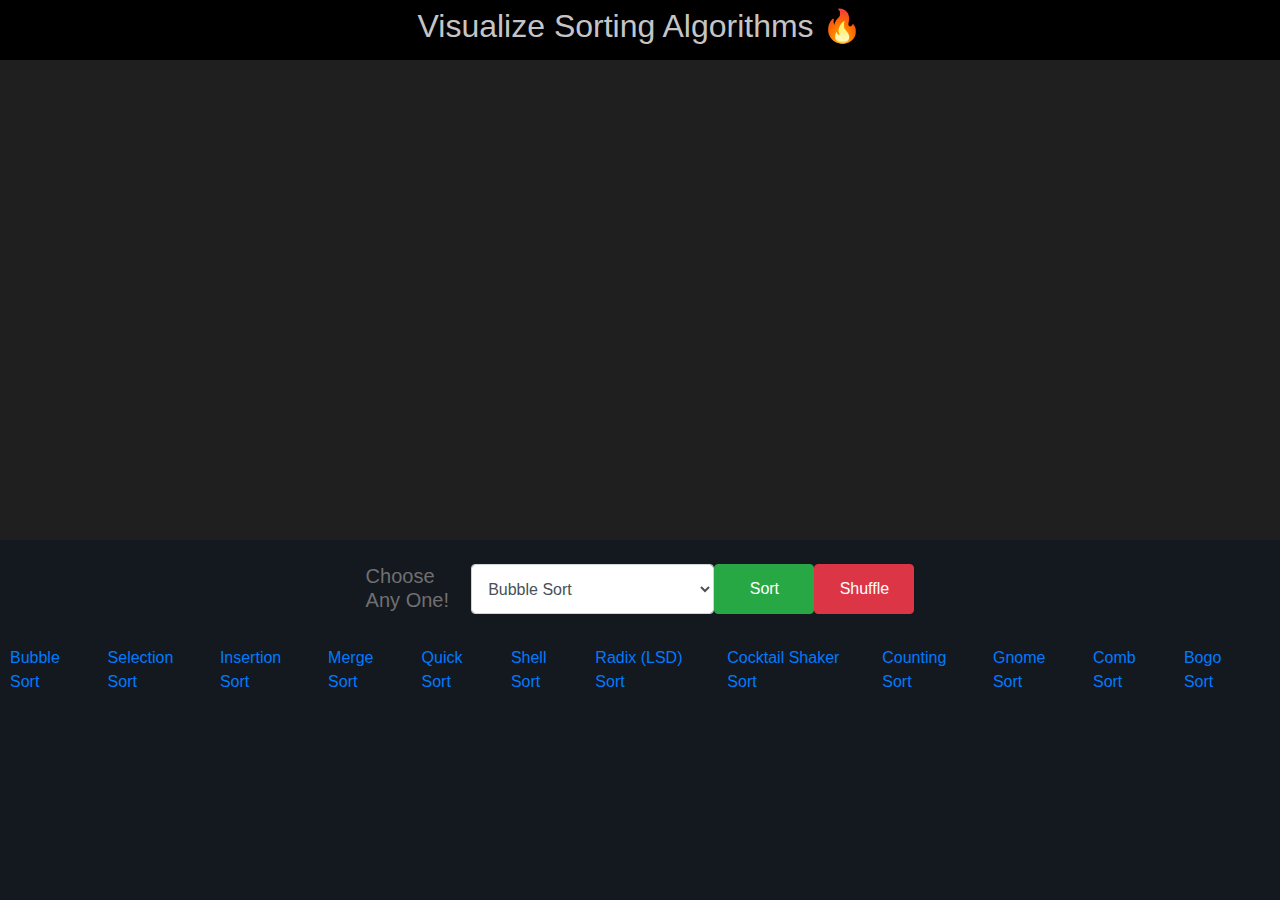
<file: index.html>
<!DOCTYPE html>
<html lang="en" xml:lang="en" xmlns= "http://www.w3.org/1999/xhtml">
    <head>
        
        <meta charset="utf-8">
        <meta http-equiv="X-UA-Compatible" content="IE=edge">
        <title>Algo Visualizer</title>
        <meta name="description" content="">
        <meta name="viewport" content="width=device-width, initial-scale=1">
        <link rel="stylesheet" href="https://stackpath.bootstrapcdn.com/bootstrap/4.4.1/css/bootstrap.min.css">
        <link rel="stylesheet" href="home.css">
        <link rel="icon" href="./favicon.ico" type="image/x-icon">
    </head>
    <body>

        <div id="header">
            <h2>Visualize Sorting Algorithms 🔥</h2>
        </div>
        
        <div id="sorting-panel" class="d-flex justify-content-center">
            <div id="sort-container">
            </div>
        </div>
        

        <div id="bottom-panel">
            <form>
                <div class="form-row justify-content-center m-0 mt-4">
                    <div class="form-group d-flex">
                        <h5 id="label">Choose Any One!</h5>
                        <select name="" id="list" class="form-control">
                            <option value="bubble">Bubble Sort</option>
                            <option value="selection">Selection Sort</option>
                            <option value="insertion">Insertion Sort</option>
                            <option value="merge">Merge Sort</option>
                            <option value="quick">Quick Sort</option>
                            <option value="shell">Shell Sort</option>
                            <option value="radix">Radix (LSD) Sort</option>
                            <option value="cocktail">Cocktail Shaker Sort</option>
                            <option value="count">Counting Sort</option>
                            <option value="gnome">Gnome Sort</option>
                            <option value="comb">Comb Sort</option>
                            <option value="bogo">Bogo Sort</option>
                        </select>    
                    </div>
                    <button class="btn btn-success" id="init">Sort</button>
                    <button class="btn btn-danger" id="shuffle">Shuffle</button>
                </div>

                <div id="Links">
                    <a href="https://www.geeksforgeeks.org/bubble-sort/">Bubble Sort</a> &nbsp; &nbsp; &nbsp; 
                    <a href="https://www.geeksforgeeks.org/selection-sort/">Selection Sort</a> &nbsp; &nbsp; &nbsp;
                    <a href="https://www.geeksforgeeks.org/insertion-sort/">Insertion Sort</a> &nbsp; &nbsp; &nbsp;
                    <a href="https://www.geeksforgeeks.org/merge-sort/">Merge Sort</a> &nbsp; &nbsp; &nbsp;
                    <a href="https://www.geeksforgeeks.org/quick-sort/">Quick Sort</a> &nbsp; &nbsp; &nbsp;
                    <a href="https://www.geeksforgeeks.org/shellsort/">Shell Sort</a> &nbsp; &nbsp; &nbsp;
                    <a href="https://www.geeksforgeeks.org/msd-most-significant-digit-radix-sort/">Radix (LSD) Sort</a> &nbsp; &nbsp; &nbsp;
                    <a href="https://www.geeksforgeeks.org/cocktail-sort/">Cocktail Shaker Sort</a> &nbsp; &nbsp; &nbsp;
                    <a href="https://www.geeksforgeeks.org/counting-sort/">Counting Sort</a> &nbsp; &nbsp; &nbsp;
                    <a href="https://www.geeksforgeeks.org/gnome-sort-a-stupid-one/">Gnome Sort</a> &nbsp; &nbsp; &nbsp;
                    <a href="https://www.geeksforgeeks.org/comb-sort/">Comb Sort</a> &nbsp; &nbsp; &nbsp;
                    <a href="https://www.geeksforgeeks.org/bogosort-permutation-sort/">Bogo Sort</a> &nbsp; &nbsp; &nbsp;
                </div>

            </form>
        </div>
        <script
            src="https://code.jquery.com/jquery-3.5.0.min.js"
            integrity="sha256-xNzN2a4ltkB44Mc/Jz3pT4iU1cmeR0FkXs4pru/JxaQ="
            crossorigin="anonymous"></script>
        <script src="https://stackpath.bootstrapcdn.com/bootstrap/4.4.1/js/bootstrap.min.js"></script>
        <script src="home.js" async defer></script>
    </body>
</html>
</file>
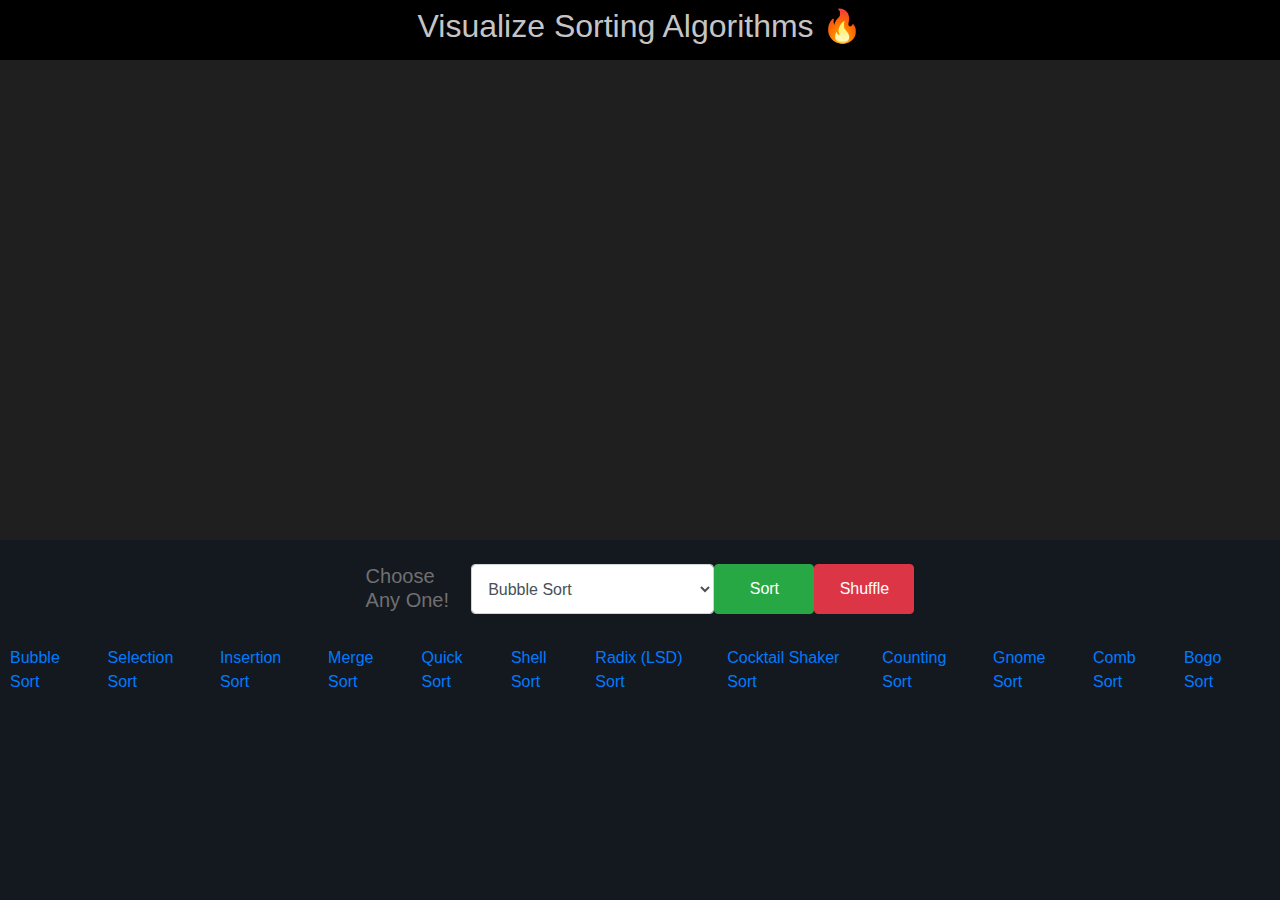
<file: home.html>
<!DOCTYPE html>
<html lang="en" xml:lang="en" xmlns= "http://www.w3.org/1999/xhtml">
    <head>
        
        <meta charset="utf-8">
        <meta http-equiv="X-UA-Compatible" content="IE=edge">
        <title>Algo Visualizer</title>
        <meta name="description" content="">
        <meta name="viewport" content="width=device-width, initial-scale=1">
        <link rel="stylesheet" href="https://stackpath.bootstrapcdn.com/bootstrap/4.4.1/css/bootstrap.min.css">
        <link rel="stylesheet" href="home.css">
        <link rel="icon" href="./favicon.ico" type="image/x-icon">
    </head>
    <body>

        <div id="header">
            <h2>Visualize Sorting Algorithms 🔥</h2>
        </div>
        
        <div id="sorting-panel" class="d-flex justify-content-center">
            <div id="sort-container">
            </div>
        </div>
        

        <div id="bottom-panel">
            <form>
                <div class="form-row justify-content-center m-0 mt-4">
                    <div class="form-group d-flex">
                        <h5 id="label">Choose Any One!</h5>
                        <select name="" id="list" class="form-control">
                            <option value="bubble">Bubble Sort</option>
                            <option value="selection">Selection Sort</option>
                            <option value="insertion">Insertion Sort</option>
                            <option value="merge">Merge Sort</option>
                            <option value="quick">Quick Sort</option>
                            <option value="shell">Shell Sort</option>
                            <option value="radix">Radix (LSD) Sort</option>
                            <option value="cocktail">Cocktail Shaker Sort</option>
                            <option value="count">Counting Sort</option>
                            <option value="gnome">Gnome Sort</option>
                            <option value="comb">Comb Sort</option>
                            <option value="bogo">Bogo Sort</option>
                        </select>    
                    </div>
                    <button class="btn btn-success" id="init">Sort</button>
                    <button class="btn btn-danger" id="shuffle">Shuffle</button>
                </div>

                <div id="Links">
                    <a href="https://www.geeksforgeeks.org/bubble-sort/">Bubble Sort</a> &nbsp; &nbsp; &nbsp; 
                    <a href="https://www.geeksforgeeks.org/selection-sort/">Selection Sort</a> &nbsp; &nbsp; &nbsp;
                    <a href="https://www.geeksforgeeks.org/insertion-sort/">Insertion Sort</a> &nbsp; &nbsp; &nbsp;
                    <a href="https://www.geeksforgeeks.org/merge-sort/">Merge Sort</a> &nbsp; &nbsp; &nbsp;
                    <a href="https://www.geeksforgeeks.org/quick-sort/">Quick Sort</a> &nbsp; &nbsp; &nbsp;
                    <a href="https://www.geeksforgeeks.org/shellsort/">Shell Sort</a> &nbsp; &nbsp; &nbsp;
                    <a href="https://www.geeksforgeeks.org/msd-most-significant-digit-radix-sort/">Radix (LSD) Sort</a> &nbsp; &nbsp; &nbsp;
                    <a href="https://www.geeksforgeeks.org/cocktail-sort/">Cocktail Shaker Sort</a> &nbsp; &nbsp; &nbsp;
                    <a href="https://www.geeksforgeeks.org/counting-sort/">Counting Sort</a> &nbsp; &nbsp; &nbsp;
                    <a href="https://www.geeksforgeeks.org/gnome-sort-a-stupid-one/">Gnome Sort</a> &nbsp; &nbsp; &nbsp;
                    <a href="https://www.geeksforgeeks.org/comb-sort/">Comb Sort</a> &nbsp; &nbsp; &nbsp;
                    <a href="https://www.geeksforgeeks.org/bogosort-permutation-sort/">Bogo Sort</a> &nbsp; &nbsp; &nbsp;
                </div>

            </form>
        </div>
        <script
            src="https://code.jquery.com/jquery-3.5.0.min.js"
            integrity="sha256-xNzN2a4ltkB44Mc/Jz3pT4iU1cmeR0FkXs4pru/JxaQ="
            crossorigin="anonymous"></script>
        <script src="https://stackpath.bootstrapcdn.com/bootstrap/4.4.1/js/bootstrap.min.js"></script>
        <script src="home.js" async defer></script>
    </body>
</html>
</file>
<file: home.css>
body {
    background-color: #14181f;
    padding:0;
    margin:0;
}

#header {
    width:100%;
    position:relative;
    top:0;
    background-color:#000000;
    height:60px;
    margin:0;
    color:rgb(197, 197, 197);
    display:flex;
    justify-content: space-around;
    align-items:center;
}

#sorting-panel {
    width:100%;
    background-color: #1f1f1f;
    padding:30px;
}

#sort-container {
    height:420px;
    width:auto;
    display:flex;
    align-items:flex-end;
}

.bar {
    width:5px;
    background-color: rgb(182, 182, 182);
}

#label {
    color:rgb(112, 112, 112);
}

#list {
    height: 50px;
}

button {
    width:100px;
    height:50px;
}


@media screen and (max-width: 700px) {
    .bar{
        width: 3.5px;
    }
  }

  @media screen and (max-width: 500px) {
    .bar{
        width: 2.5px;
    }
  }

  #Links{
    display: flex;
    justify-content: center;
    align-items: center;
    padding: 10px 10px;
    
  }
</file>
